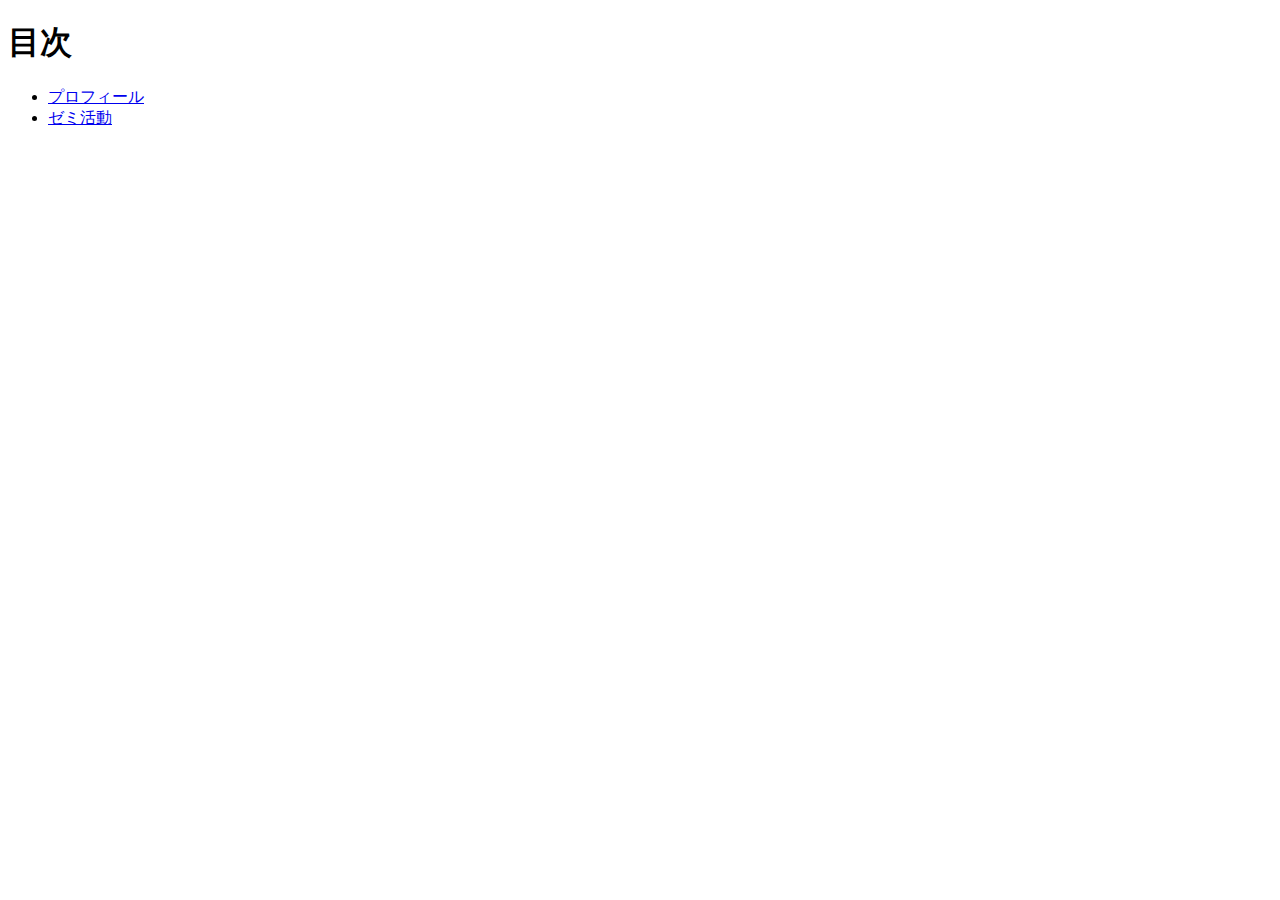
<file: index.html>
<!DOCTYPE html>
<html>
  <head>
    <meta charset="utf-8">
    <title>First Page</title>
  </head>
  <body>
    <h1>目次</h1>
    <ul>
      <li><a href='page1.html'>プロフィール</a></li>
      <li><a href='page2.html'>ゼミ活動</a></li>
    </ul>
  </body>
</html>
</file>
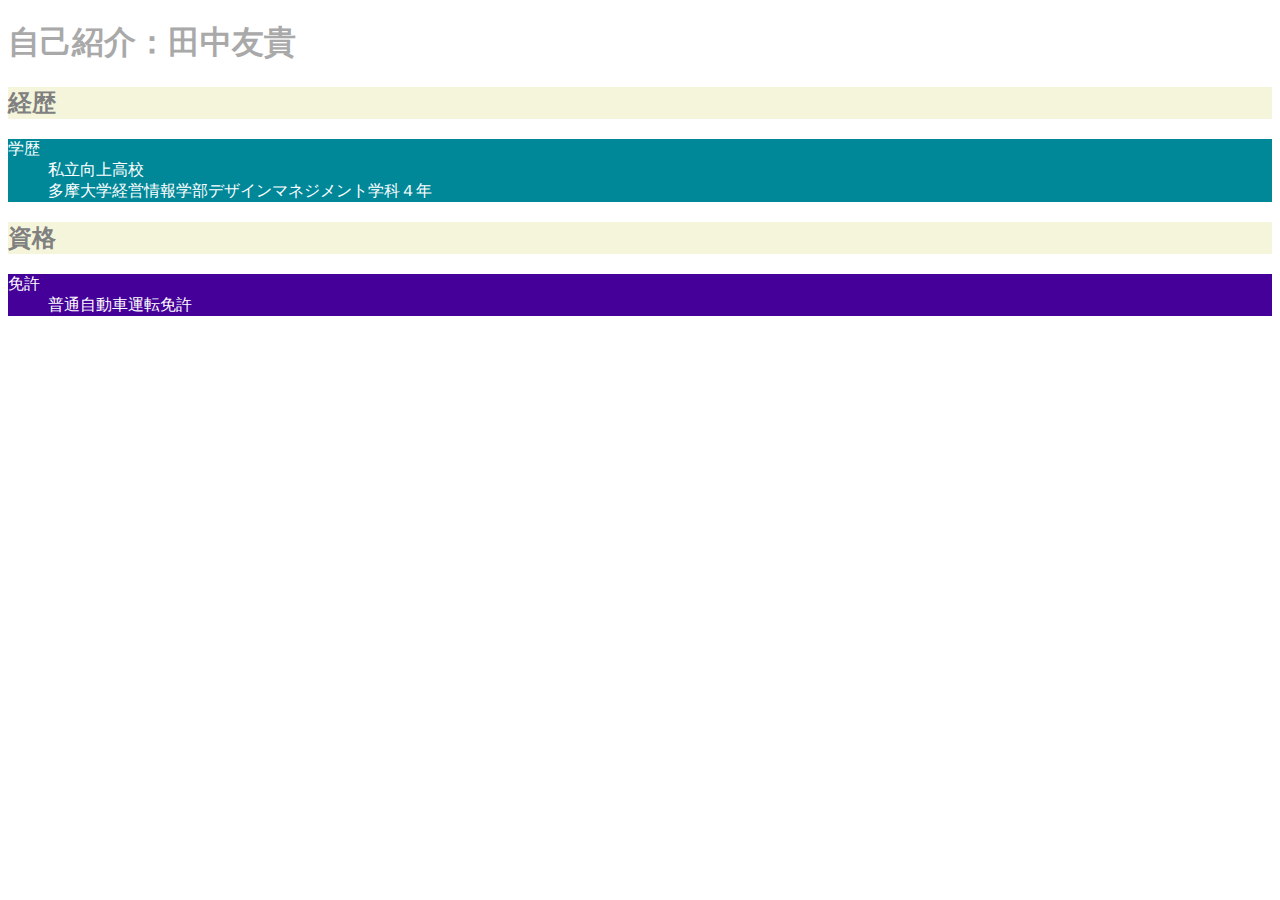
<file: page1.html>
<!DOCTYPE html>
<html>
  <head>
    <meta charset="utf-8">
    <title>First Page</title>
    <link rel=stylesheet href="style2.css" type="text/css">

  </head>
  <body>
    <h1>自己紹介：田中友貴</h1>
    <h2>経歴</h2>
    <dl class="rireki">
      <dt>学歴</dt>
      <dd>私立向上高校</dd>
      <dd>多摩大学経営情報学部デザインマネジメント学科４年</dd>
    </dl>
    <h2>資格</h2>
    <dl class="license">
      <dt>免許</dt>
      <dd>普通自動車運転免許</dd>

    </dl>
  </body>
</html>
</file>
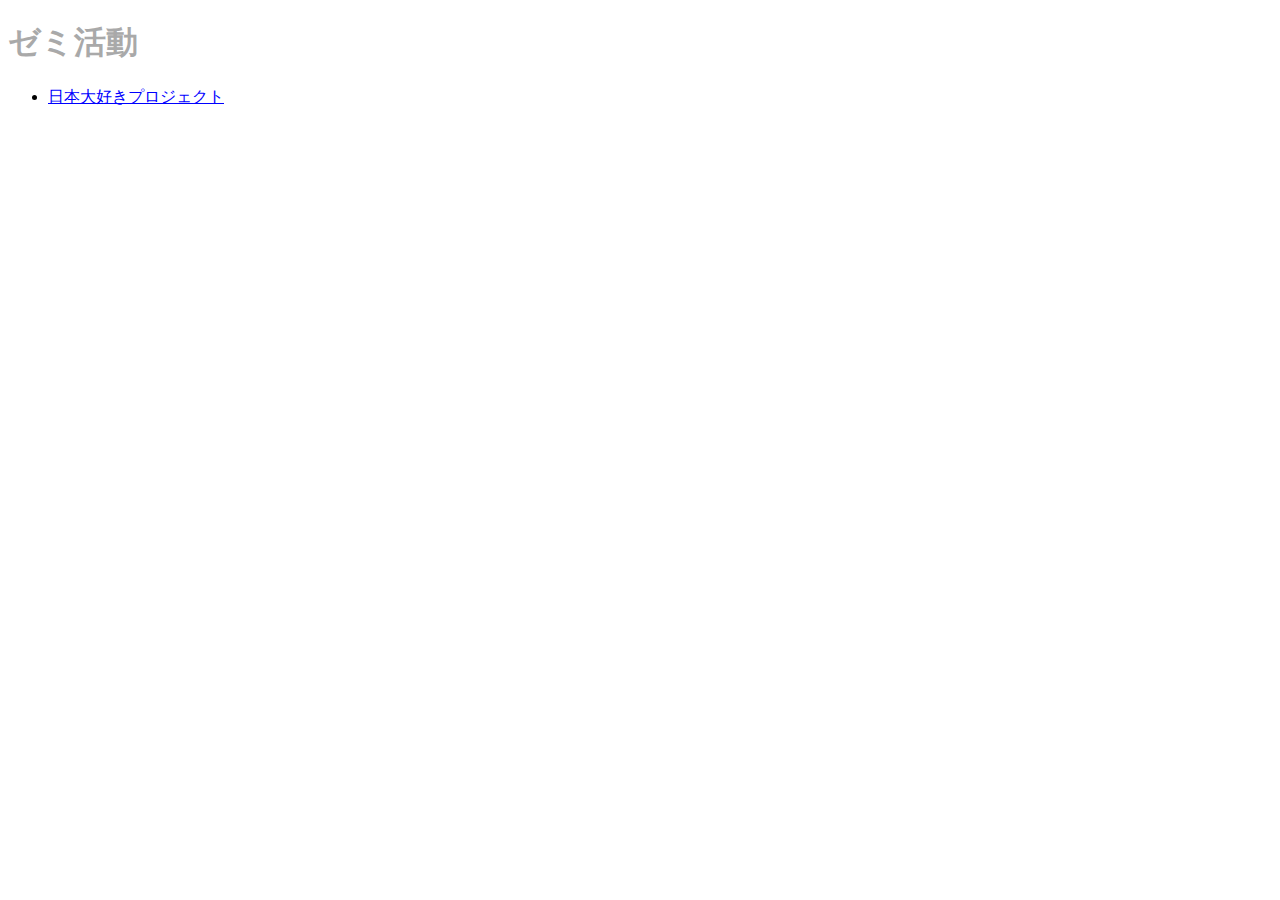
<file: page2.html>
<!DOCTYPE html>
<html>
  <head>
    <meta charset="utf-8">
    <title>ゼミ活動</title>
    <link rel=stylesheet href="style2.css" type="text/css">

  </head>
  <body>
    <h1>ゼミ活動</h1>
    <ul>
      <li><a href='http://www.nippon-daisuki.jp'>日本大好きプロジェクト</a></li>
    </ul>
  </body>
</html>
</file>
<file: style2.css>
body{
	text-align: left;
}

p{
	color: #ff0000;
	background-color: cornsilk;
	text-indent: 30px;
	margin-top: 20px;
	margin-right: 20px;
	margin-bottom: 20px;
	margin-left: 20px;
}

h1{
	font-weight: bold;
	font-size: xx-large;
	color: darkgray;
}

h2{
	font-size: x-large;
	color: gray;
	background-color: beige;
}

h3{
	font-weight: bold;
	color: gray;
}


a:link { color: blue;}
a:visited { color: blue;}
a:active { color: blue;}
a:hover { color: red;}

dl.rireki { color: white; background-color: #089; }
dl.license { color: white; background-color: #409; }
</file>
